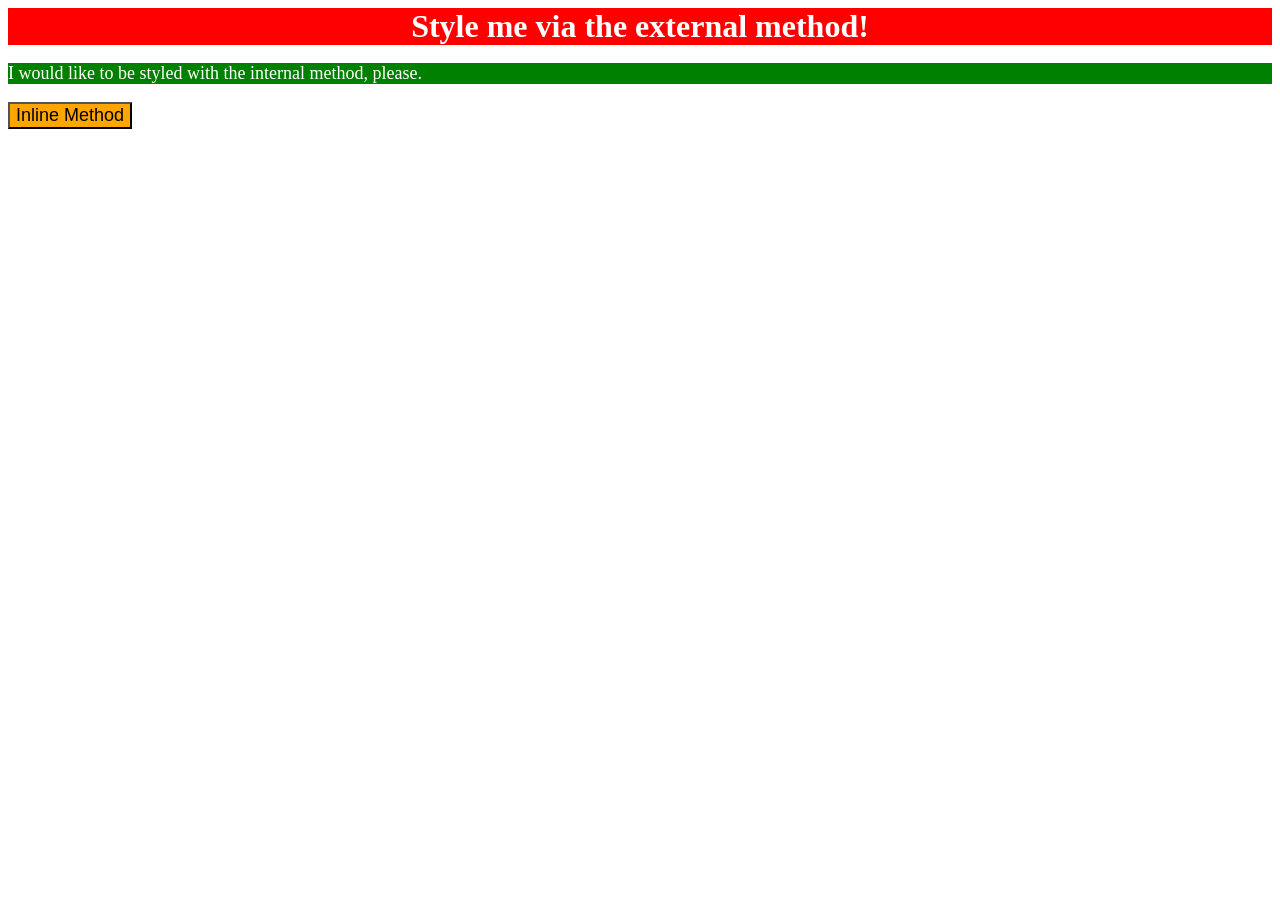
<file: foundations/intro-to-css/01-css-methods/index.html>
<!DOCTYPE html>
<html lang="en">
  <head>
    <link rel="stylesheet" href="./styles.css">
    <style>
      p {
        background: green;
        color: white;
        font-size: 18px;
      }
    </style>
    <meta charset="UTF-8">
    <meta http-equiv="X-UA-Compatible" content="IE=edge">
    <meta name="viewport" content="width=device-width, initial-scale=1.0">
    <title>Methods for Adding CSS</title>
  </head>
  <body>
    <div>Style me via the external method!</div>
    <p>I would like to be styled with the internal method, please.</p>
    <button style="background: orange; font-size: 18px;">Inline Method</button>
  </body>
</html>
</file>
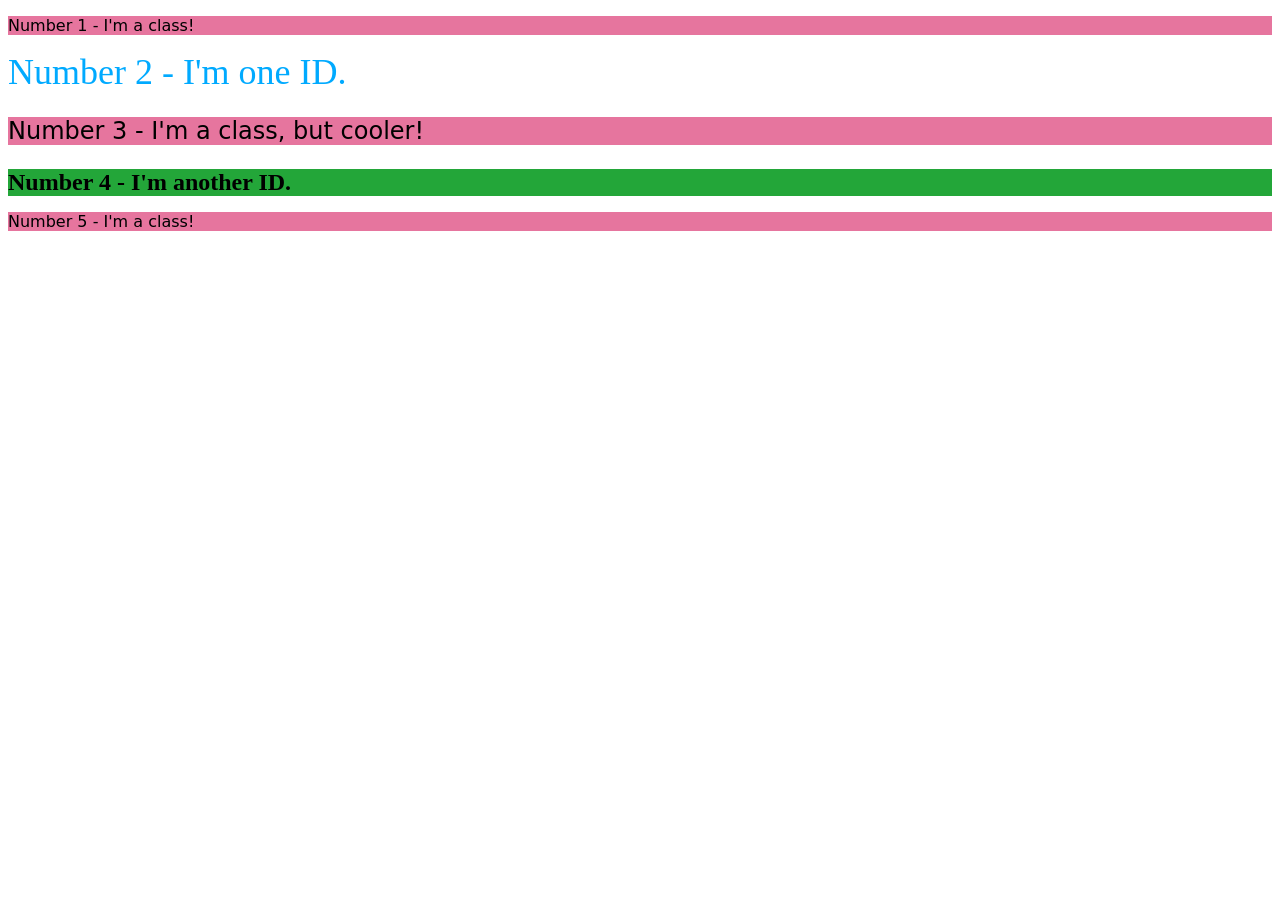
<file: foundations/intro-to-css/02-class-id-selectors/index.html>
<!DOCTYPE html>
<html lang="en">
  <head>
    <meta charset="UTF-8">
    <meta http-equiv="X-UA-Compatible" content="IE=edge">
    <meta name="viewport" content="width=device-width, initial-scale=1.0">
    <title>Class and ID Selectors</title>
    <link rel="stylesheet" href="style.css">
  </head>
  <body>
    <p>Number 1 - I'm a class!</p>
    <div id="number2">Number 2 - I'm one ID.</div>
    <p class="number3">Number 3 - I'm a class, but cooler!</p>
    <div id="number4">Number 4 - I'm another ID.</div>
    <p>Number 5 - I'm a class!</p>
  </body>
</html>
</file>
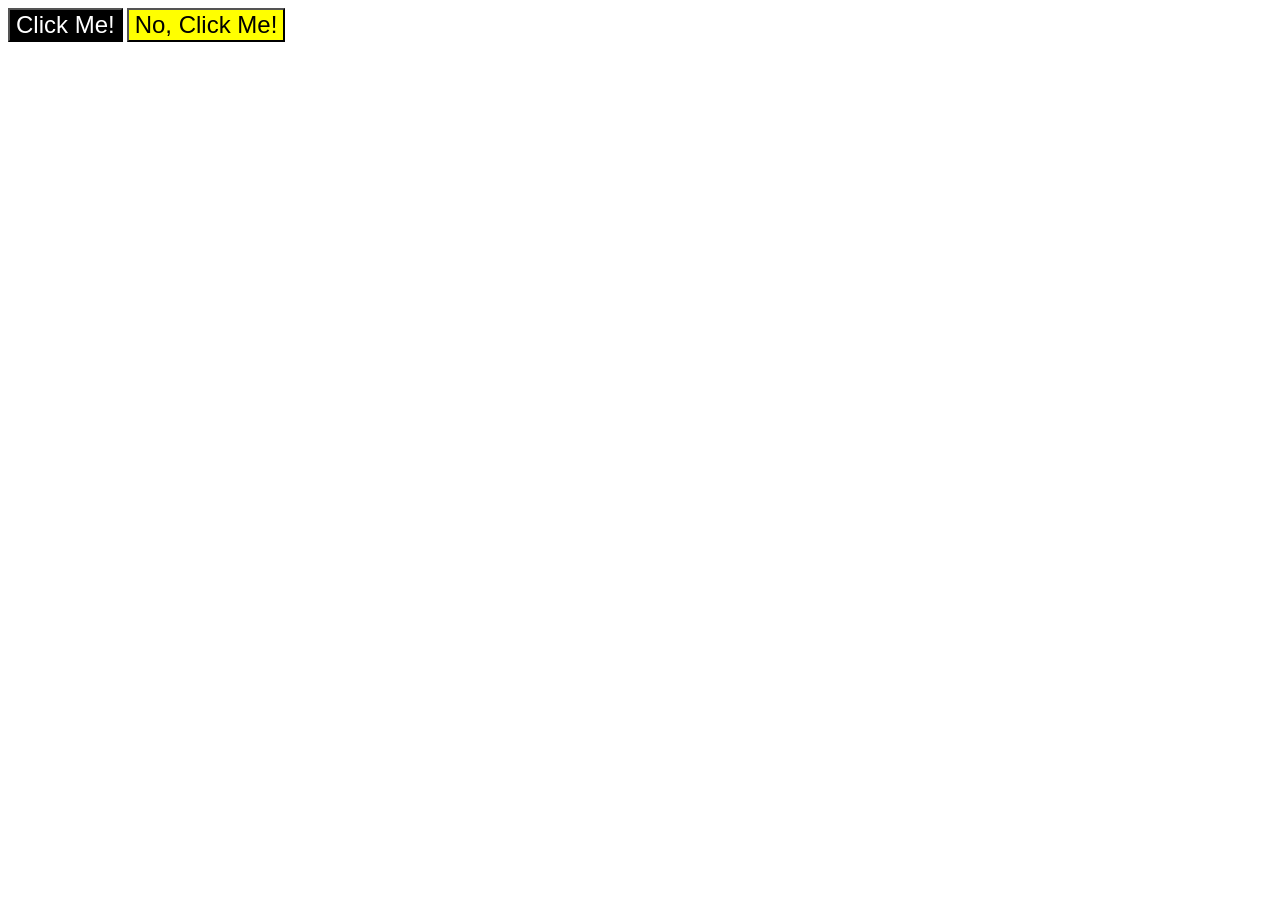
<file: foundations/intro-to-css/03-grouping-selectors/index.html>
<!DOCTYPE html>
<html lang="en">
  <head>
    <meta charset="UTF-8">
    <meta http-equiv="X-UA-Compatible" content="IE=edge">
    <meta name="viewport" content="width=device-width, initial-scale=1.0">
    <title>Grouping Selectors</title>
    <link rel="stylesheet" href="style.css">
  </head>
  <body>
    <button class="button-font button-1">Click Me!</button>
    <button class="button-font button-2">No, Click Me!</button>
  </body>
</html>
</file>
<file: foundations/intro-to-css/01-css-methods/styles.css>
div {
    background: red;
    color: white;
    font-size: 32px;
    text-align: center;
    font-weight: bold;
}
</file>
<file: foundations/intro-to-css/02-class-id-selectors/style.css>
/* Add CSS Styling */

p {
    background: #e6759e;
    font-family: Verdana, 'DejaVu Sans', sans-serif;
}

#number2 {
    color: hsl(200, 100%, 50%);
    font-size: 36px;
}

p.number3 {
    font-size: 24px;
}

#number4 {
    background: rgb(35, 166, 57);
    font-size: 24px;
    font-weight: bold;
}
</file>
<file: foundations/intro-to-css/03-grouping-selectors/style.css>
/* Add CSS Styling */

.button-font {
    font-size: 24px;
    font-family: Helvetica, sans-serif;
}

.button-font.button-1 {
    background: black;
    color: white;
}

.button-font.button-2 {
    background: yellow;
}
</file>
